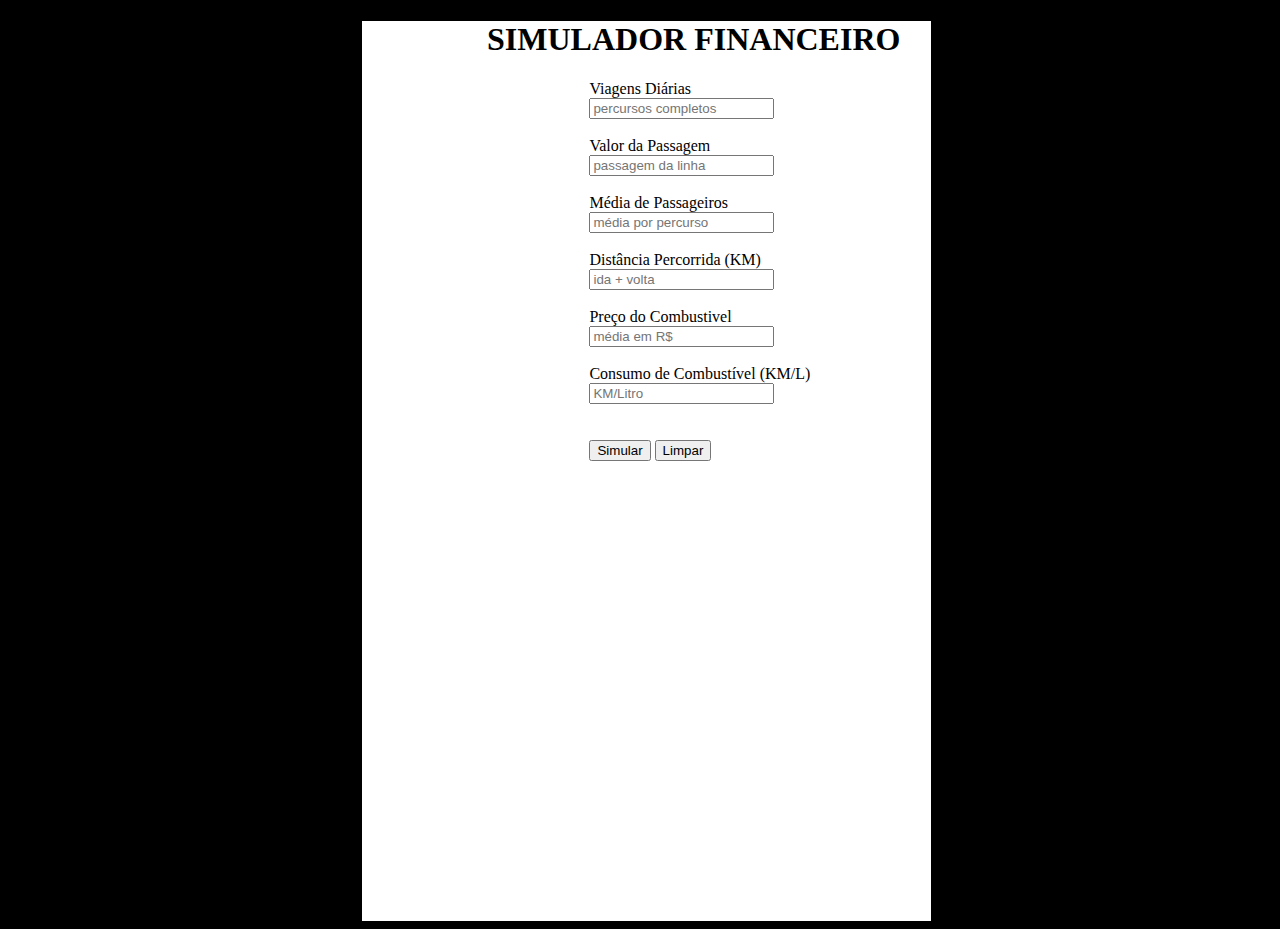
<file: Simulador Financeiro/Basico/index.html>
<!DOCTYPE html>
<html lang="pt-BR">

<head>
    <meta charset="UTF-8">
    <meta http-equiv="X-UA-Compatible" content="IE=edge">
    <meta name="viewport" content="width=device-width, initial-scale=1.0">
    <title>Simulador Financeiro</title>
</head>

<body style="background-color: rgb(0, 0, 0);">

    <div style="background-color: white; width: 45%; height: 900px; margin-left: 28%;">

        <h1 style="margin-left: 22%;">
            SIMULADOR FINANCEIRO
        </h1>

        <div style="margin-left: 40%;">

            Viagens Diárias<br>
            <input placeholder="percursos completos" id="input_viagens_diarias"><br><br>
            <!-- ida e volta valor deve ser especificado pela empresa em caso de km mudar na volta ou ida -->

            Valor da Passagem<br>
            <input placeholder="passagem da linha" id="input_valor_passagem"><br><br>

            Média de Passageiros<br>
            <input placeholder="média por percurso" id="input_qtd_passageiros"><br><br>

            Distância Percorrida (KM)<br>
            <input placeholder="ida + volta" id="input_distancia_km"><br><br>

            Preço do Combustivel<br>
            <input placeholder="média em R$" id="input_preco_combustivel"><br><br>

            Consumo de Combustível (KM/L)<br>
            <input placeholder="KM/Litro" id="input_consumo_combustivel"><br><br>

        </div>

        <br>

        <button onclick="calculo_financeiro()" style="margin-left: 40%;">
            Simular
        </button>

        <button onclick="limpar_campos()" id="button_limpar">
            Limpar
        </button>

        <br><br>

        <!-- div que exibe resultados antes do TAFT -->
        <div id="div_resultado_default" style="float: left; width: 40%; margin-left: 8%;"></div>

        <!-- div que exibe resultados antes do TAFT -->
        <div id="div_resultado_taft" style="float: left; width: 40%; margin-left: 2%;"></div>

    </div>

</body>

</html>

<script>
    function limpar_campos() {
        input_viagens_diarias.value = ""; //deixa a input vazia, sem valor, pra ficar bonitinho, RESETA os campos
        input_valor_passagem.value = "";
        input_qtd_passageiros.value = "";
        input_distancia_km.value = "";
        input_preco_combustivel.value = "";
        input_consumo_combustivel.value = "";

        // zerar div de resultados sem TAFT
        div_resultado_default.innerHTML = ""; //tira todo o conteúdo da div, RESETA ela 
        div_resultado_default.style.border = "0px"; //forma de deixar a borda invisível, para aparecer depois

        // zerar div de resultados com TAFT
        div_resultado_taft.innerHTML = "";
        div_resultado_taft.style.border = "0px";
    }

    function calculo_financeiro() {
        /* DEBUG PARA ATRIBUIR VALORES AOS INPUTS AUTOMATICAMENTE :)
        input_viagens_diarias.value = 53 ;
        input_valor_passagem.value = 4.40;
        input_qtd_passageiros.value = 67;
        input_distancia_km.value = 12;
        input_preco_combustivel.value = 5.62;
        input_consumo_combustivel.value = 0.403;
        */

        // valores:
        var viagens_diarias = Number(input_viagens_diarias.value);
        var valor_passagem = Number(input_valor_passagem.value);
        var qtd_passageiros = Number(input_qtd_passageiros.value);
        var distancia = Number(input_distancia_km.value);
        var preco_combustivel = Number(input_preco_combustivel.value);
        var consumo_combustivel = Number(input_consumo_combustivel.value);

        // calculos:
        var renda_viagem = (valor_passagem * qtd_passageiros); //quanto que ele ganha de dinheiro de passagem no final do PERCURSO
        var rend_diaria = renda_viagem * viagens_diarias; //quanto que ele ganha de dinheiro de passagem no final do DIA
        var renda_mensal = rend_diaria * 30; //quanto que ele ganha de dinheiro de passagem no final do MÊS

        var litro_percurso = consumo_combustivel * distancia; //quantos litros o veículo consome em um PERCURSO completo
        var gasto_percurso = litro_percurso * preco_combustivel; //gasto de dinhero pra pagar o combustível do PERCURSO
        var litro_diario = litro_percurso * viagens_diarias; //quantos litros o veículo consome em um DIA completo
        var gasto_diario = litro_diario * preco_combustivel; //gasto de dinhero pra pagar o combustível do DIA


        // resultados:
        div_resultado_default.innerHTML = `
        Sem TAFT <br>
        Resumo <br>
        > Distância: ${distancia}km <br>
        > Viagens: ${viagens_diarias} <br>
        > Passagem: ${valor_passagem.toLocaleString("pt-BR", { style: "currency", currency: "BRL" })} <br>
        > Passageiros por Percurso: ${qtd_passageiros} <br><br>
        
        Renda com Passagem <br>
        > Percurso Completo: ${renda_viagem.toLocaleString("pt-BR", { style: "currency", currency: "BRL" })} <br>
        > Diariamente: ${rend_diaria.toLocaleString("pt-BR", { style: "currency", currency: "BRL" })} <br>
        > Mensal: ${renda_mensal.toLocaleString("pt-BR", { style: "currency", currency: "BRL" })} <br><br>
        
        Gastos com Combustível <br>
        > Combustível por Percurso: ${litro_percurso.toFixed(2)}L <br>
        > Gasto por Percurso: ${gasto_percurso.toLocaleString("pt-BR", { style: "currency", currency: "BRL" })} <br>
        > Combustível Diariamente: ${litro_diario.toFixed(2)}L <br>
        > Gasto Diário: ${gasto_diario.toLocaleString("pt-BR", { style: "currency", currency: "BRL" })}
        `

        div_resultado_default.style.border = "3px solid black";

        // comparação//

        // calculos:
        //valores das porcentagems
        var reducao_taft = (0.20);//variavel que guarda porcentagem de redução de viagens (dado fictício)
        var acumulo_passageiros = reducao_taft / 2; //variavel que guarda porcentagem de passageiros a mais (dado fictício)
        var num_viagens_diarias_otimizadas = (viagens_diarias - (viagens_diarias * reducao_taft));//variavel que guarda calculo comparando empresa com e sem TAFT
        var qtd_passageiros_nova = (qtd_passageiros + (qtd_passageiros * acumulo_passageiros));//variavel que guarda calculo comparando empresa com e sem TAFT

        //calculos:
        renda_viagem = (valor_passagem * qtd_passageiros_nova); //mesma renda anterior, mas com a NOVA quantidade de passageiros
        rend_diaria = renda_viagem * viagens_diarias;
        renda_mensal = rend_diaria * 30;

        litro_percurso = consumo_combustivel * distancia;
        gasto_percurso = litro_percurso * preco_combustivel;
        litro_diario = litro_percurso * num_viagens_diarias_otimizadas; //mesmo com o litro diário anterior, mas com a NOVA quantidade de viagens
        gasto_diario = litro_diario * preco_combustivel;

        // resultados:
        div_resultado_taft.innerHTML = `
        Sem TAFT <br>
        Resumo <br>
        > Distância: ${distancia}km <br>
        > Viagens: ${num_viagens_diarias_otimizadas} <br>
        > Passagem: ${valor_passagem.toLocaleString("pt-BR", { style: "currency", currency: "BRL" })} <br>
        > Passageiros por Percurso: ${qtd_passageiros_nova} <br><br>
        
        Renda com Passagem <br>
        > Percurso Completo: ${renda_viagem.toLocaleString("pt-BR", { style: "currency", currency: "BRL" })} <br>
        > Diariamente: ${rend_diaria.toLocaleString("pt-BR", { style: "currency", currency: "BRL" })} <br>
        > Mensal: ${renda_mensal.toLocaleString("pt-BR", { style: "currency", currency: "BRL" })} <br><br>
        
        Gastos com Combustível <br>
        > Combustível por Percurso: ${litro_percurso.toFixed(2)}L <br>
        > Gasto por Percurso: ${gasto_percurso.toLocaleString("pt-BR", { style: "currency", currency: "BRL" })} <br>
        > Combustível Diariamente: ${litro_diario.toFixed(2)}L <br>
        > Gasto Diário: ${gasto_diario.toLocaleString("pt-BR", { style: "currency", currency: "BRL" })}
        `

        div_resultado_taft.style.border = "3px solid black";
    }
</script>
</file>
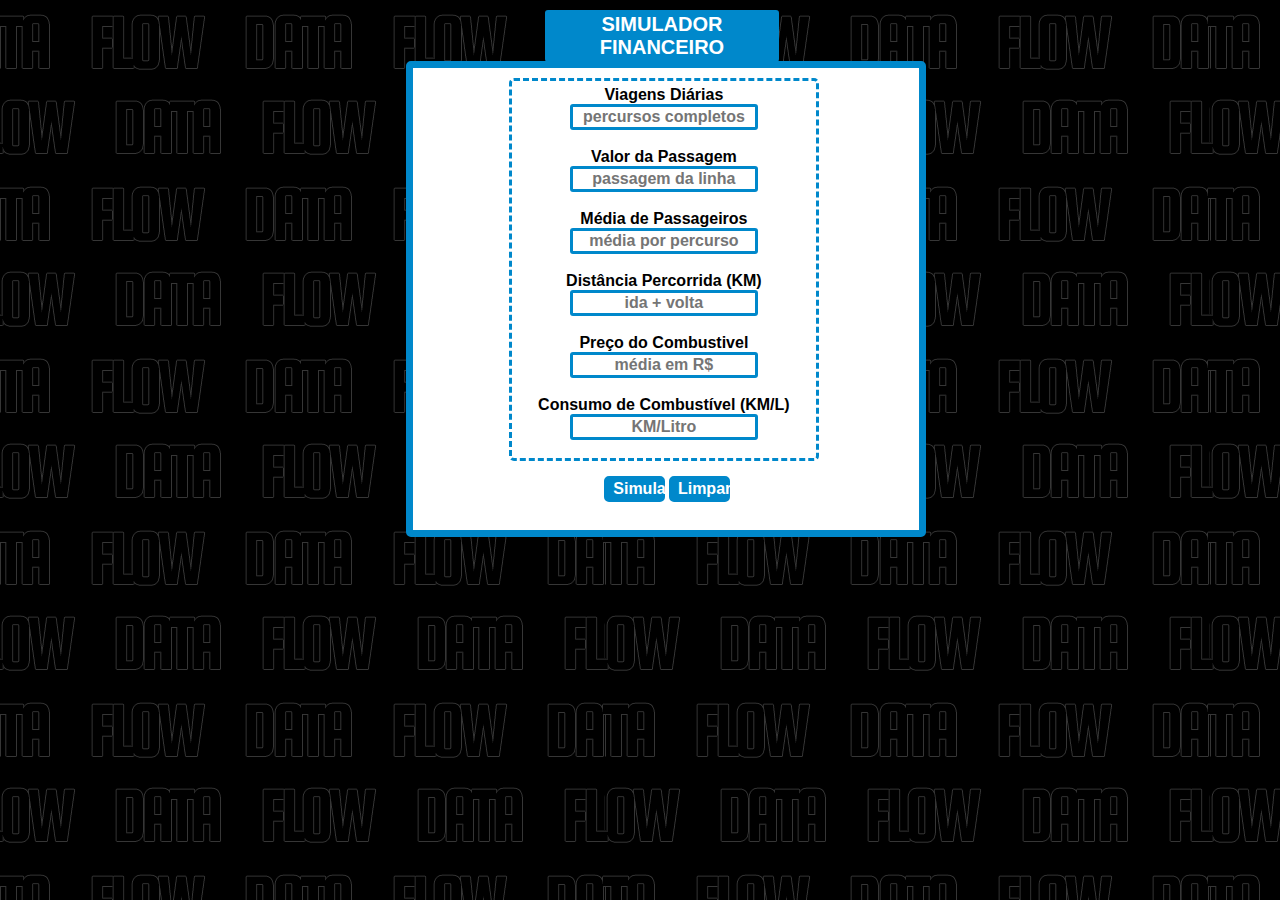
<file: Simulador Financeiro/Formatado/index.html>
<!DOCTYPE html>
<html lang="pt-BR">

<head>
    <meta charset="UTF-8">
    <meta http-equiv="X-UA-Compatible" content="IE=edge">
    <meta name="viewport" content="width=device-width, initial-scale=1.0">
    <link rel="stylesheet" href="style.css"> <!-- link com css externo -->
    <title>Simulador Financeiro</title>
    <link rel="icon" href="images/bus_logo.png"> <!-- colocar ícone na aba (rel = relationship) -->
</head>

<body>

    <div id="div_title">
        SIMULADOR FINANCEIRO
    </div>

    <div id="div_main">

        <div id="div_input">

            Viagens Diárias<br>
            <input placeholder="percursos completos" id="input_viagens_diarias"><br><br>
            <!-- ida e volta valor deve ser especificado pela empresa em caso de km mudar na volta ou ida -->

            Valor da Passagem<br>
            <input placeholder="passagem da linha" id="input_valor_passagem"><br><br>

            Média de Passageiros<br>
            <input placeholder="média por percurso" id="input_qtd_passageiros"><br><br>

            Distância Percorrida (KM)<br>
            <input placeholder="ida + volta" id="input_distancia_km"><br><br>

            Preço do Combustivel<br>
            <input placeholder="média em R$" id="input_preco_combustivel"><br><br>

            Consumo de Combustível (KM/L)<br>
            <input placeholder="KM/Litro" id="input_consumo_combustivel"><br><br>

        </div>

        <br>

        <button onclick="calculo_financeiro()" id="button_simular" class="DFbutton_blue">
            Simular
        </button>

        <button onclick="limpar_campos()" id="button_limpar" class="DFbutton_blue">
            Limpar
        </button>

        <br><br>

        <!-- div que exibe resultados antes do TAFT -->
        <div id="div_resultado_default"></div>

        <!-- div que exibe resultados antes do TAFT -->
        <div id="div_resultado_taft"></div>

    </div>

</body>

</html>

<script>
    function limpar_campos() {
        input_viagens_diarias.value = ""; //deixa a input vazia, sem valor, pra ficar bonitinho, RESETA os campos
        input_valor_passagem.value = "";
        input_qtd_passageiros.value = "";
        input_distancia_km.value = "";
        input_preco_combustivel.value = "";
        input_consumo_combustivel.value = "";

        // zerar div de resultados sem TAFT
        div_resultado_default.innerHTML = ""; //tira todo o conteúdo da div, RESETA ela 
        div_resultado_default.style.border = "0px"; //forma de deixar a borda invisível, para aparecer depois

        // zerar div de resultados com TAFT
        div_resultado_taft.innerHTML = "";
        div_resultado_taft.style.border = "0px";
    }

    function calculo_financeiro() {
        /* DEBUG 
        input_viagens_diarias.value = 53;
        input_valor_passagem.value = 4.40;
        input_qtd_passageiros.value = 67;
        input_distancia_km.value = 12;
        input_preco_combustivel.value = 5.62;
        input_consumo_combustivel.value = 0.403;
        */

        // valores:
        var viagens_diarias = Number(input_viagens_diarias.value);
        var valor_passagem = Number(input_valor_passagem.value);
        var qtd_passageiros = Number(input_qtd_passageiros.value);
        var distancia = Number(input_distancia_km.value);
        var preco_combustivel = Number(input_preco_combustivel.value);
        var consumo_combustivel = Number(input_consumo_combustivel.value);

        // calculos:
        var renda_viagem = (valor_passagem * qtd_passageiros); //quanto que ele ganha de dinheiro de passagem no final do PERCURSO
        var rend_diaria = renda_viagem * viagens_diarias; //quanto que ele ganha de dinheiro de passagem no final do DIA
        var renda_mensal = rend_diaria * 30; //quanto que ele ganha de dinheiro de passagem no final do MÊS

        var litro_percurso = consumo_combustivel * distancia; //quantos litros o veículo consome em um PERCURSO completo
        var gasto_percurso = litro_percurso * preco_combustivel; //gasto de dinhero pra pagar o combustível do PERCURSO
        var litro_diario = litro_percurso * viagens_diarias; //quantos litros o veículo consome em um DIA completo
        var gasto_diario = litro_diario * preco_combustivel; //gasto de dinhero pra pagar o combustível do DIA


        // resultados:
        div_resultado_default.innerHTML = `
        <span class="span_com_sem"><i>Sem <span class="span_taft">TAFT</span></i></span> <br>
        <span class="span_title"><u>Resumo</u></span> <br>
        <span class="span_bullets">> Distância: ${distancia}km</span> <br>
        <span class="span_bullets">> Viagens: <b><u>${viagens_diarias}</u></b></span> <br>
        <span class="span_bullets">> Passagem: ${valor_passagem.toLocaleString("pt-BR", { style: "currency", currency: "BRL" })}</span> <br>
        <span class="span_bullets">> Passageiros por Percurso: ${qtd_passageiros}</span> <br><br>
        
        <span class="span_title"><u>Renda com Passagem</u></span> <br>
        <span class="span_bullets">> Percurso Completo: ${renda_viagem.toLocaleString("pt-BR", { style: "currency", currency: "BRL" })}</span> <br>
        <span class="span_bullets">> Diariamente: ${rend_diaria.toLocaleString("pt-BR", { style: "currency", currency: "BRL" })}</span> <br>
        <span class="span_bullets">> Mensal: <b>${renda_mensal.toLocaleString("pt-BR", { style: "currency", currency: "BRL" })}</b></span> <br><br>
         
        <span class="span_title"><u>Gastos com Combustível</u></span> <br>
        <span class="span_bullets">> Combustível por Percurso: ${litro_percurso.toFixed(2)}L</span> <br>
        <span class="span_bullets">> Gasto por Percurso: ${gasto_percurso.toLocaleString("pt-BR", { style: "currency", currency: "BRL" })}</span> <br>
        <span class="span_bullets">> Combustível Diariamente: ${litro_diario.toFixed(2)}L</span> <br>
        <span class="span_bullets">> Gasto Diário: <b><u>${gasto_diario.toLocaleString("pt-BR", { style: "currency", currency: "BRL" })}</u></b></span>
        `

        div_resultado_default.style.border = "2px double #0088cb";
        div_resultado_default.style.borderRadius = "5px";

        // comparação//

        // calculos:
        //valores das porcentagems
        var reducao_taft = (0.20);//variavel que guarda porcentagem de redução de viagens (dado fictício)
        var acumulo_passageiros = reducao_taft / 2; //variavel que guarda porcentagem de passageiros a mais (dado fictício)
        var num_viagens_diarias_otimizadas = (viagens_diarias - (viagens_diarias * reducao_taft));//variavel que guarda calculo comparando empresa com e sem TAFT
        var qtd_passageiros_nova = (qtd_passageiros + (qtd_passageiros * acumulo_passageiros));//variavel que guarda calculo comparando empresa com e sem TAFT

        //calculos:
        renda_viagem = (valor_passagem * qtd_passageiros_nova); //mesma renda anterior, mas com a NOVA quantidade de passageiros
        rend_diaria = renda_viagem * viagens_diarias;
        renda_mensal = rend_diaria * 30;

        litro_percurso = consumo_combustivel * distancia;
        gasto_percurso = litro_percurso * preco_combustivel;
        litro_diario = litro_percurso * num_viagens_diarias_otimizadas; //mesmo com o litro diário anterior, mas com a NOVA quantidade de viagens
        gasto_diario = litro_diario * preco_combustivel;

        // resultados:
        div_resultado_taft.innerHTML = `
        <span class="span_com_sem"><i>Com <span class="span_taft">TAFT</span></i></span> <br>
        <span class="span_title"><u>Resumo</u><span> <br>
        <span class="span_bullets">> Distância: ${distancia}km</span> <br>
        <span class="span_bullets">> Viagens: <b><u>${num_viagens_diarias_otimizadas.toFixed(0)}</u></b></span> <br>
        <span class="span_bullets">> Passagem: ${valor_passagem.toLocaleString("pt-BR", { style: "currency", currency: "BRL" })}</span> <br>
        <span class="span_bullets">> Passageiros por Volta: ${qtd_passageiros_nova.toFixed(0)}</span> <br><br>
        
        <span class="span_title"><u>Renda com Passagem</u></span> <br>
        <span class="span_bullets">> Percurso Completo: ${renda_viagem.toLocaleString("pt-BR", { style: "currency", currency: "BRL" })}</span> <br>
        <span class="span_bullets">> Diariamente: ${rend_diaria.toLocaleString("pt-BR", { style: "currency", currency: "BRL" })}</span> <br>
        <span class="span_bullets">> Mensal: <b>${renda_mensal.toLocaleString("pt-BR", { style: "currency", currency: "BRL" })}</b></span> <br><br>
        
        <span class="span_title"><u>Gastos com Combustível</u></span> <br>
        <span class="span_bullets">> Combustível por Percurso: ${litro_percurso.toFixed(2)}L</span> <br>
        <span class="span_bullets">> Gasto por Percurso: ${gasto_percurso.toLocaleString("pt-BR", { style: "currency", currency: "BRL" })}</span> <br>
        <span class="span_bullets">> Combustível Diariamente: ${litro_diario.toFixed(2)}L</span> <br>
        <span class="span_bullets">> Gasto Diário: <b><u>${gasto_diario.toLocaleString("pt-BR", { style: "currency", currency: "BRL" })}</u></b></span>
        `

        div_resultado_taft.style.border = "2px double #0088cb";
        div_resultado_taft.style.borderRadius = "5px";
    }
</script>
</file>
<file: Simulador Financeiro/Formatado/style.css>
body {
    background-image: url(images/background-image.png);
}

input {
    border: 3px solid #0088cb;
    border-radius: 3px; /*arredondar bordas*/
    text-align: center; /*alinhar texto*/
    color: #0088cb;
    font-size: 16px;
    font-weight: bold; /*força da fonte / negrito*/
    font-family: 'Gill Sans', 'Gill Sans MT', Calibri, 'Trebuchet MS', sans-serif;
}

b {
    color: #0088cb;
}

.DFbutton_blue {
    width: 12%;
    background-color: #0088cb;
    border: 3px solid #0088cb;
    border-radius: 5px;
    text-align: center;
    color: #FFFFFF;
    font-size: 16px;
    font-weight: bold;
    font-family: 'Gill Sans', 'Gill Sans MT', Calibri, 'Trebuchet MS', sans-serif;
    cursor: pointer; /*estilo e estado do cursor do windows. ex: apontando, segurando, arrastando*/
}

.span_com_sem {
    margin-left: 40%;
}

.span_taft {
    color: #0088cb;
}

.span_bullets {
    margin-left: 15%;
}

.span_title {
    margin-left: 10%;
}

#div_title {
    width: 18%;
    margin-left: 42.5%;
    margin-top: 10px;
    background-color: #0088cb;
    border: 3px solid #0088cb;
    border-radius: 3px;
    text-align: center;
    color: #FFFFFF;
    font-size: 20px;
    font-weight: bold;
    font-family: 'Gill Sans', 'Gill Sans MT', Calibri, 'Trebuchet MS', sans-serif;
}

#div_main {
    width: 40%;
    height: fit-content; /*adapta o tamanho da div, pra aumentar ou diminuir de acordo com o que tem ou deixa de ter dentro dela de forma automatica*/
    margin-left: 31.5%;
    margin-top: -0.1%;
    background-color: #FFFFFF;
    border: 7px solid #0088cb;
    border-radius: 5px;
}

#div_input {
    float: left;
    width: 60%;
    margin-top: 2%;
    margin-left: 19%;
    padding-top: 1%; /*margin só que dos elementos de dentro*/
    border: 3px dashed #0088cb;
    border-radius: 5px;
    text-align: center;
    font-size: 16px;
    font-weight: bold;
    font-family: 'Gill Sans', 'Gill Sans MT', Calibri, 'Trebuchet MS', sans-serif;
}

#button_simular {
    margin-left: 37.8%;
    margin-top: 3%;
}

#div_resultado_default {
    line-height: 120%; /*espaçamento entre as linhas*/
    float: left;
    width: 50%;
    margin-left: -0.3%;
    padding-top: 1%;
    padding-bottom: 1%;
    font-size: 16px;
    font-family: 'Franklin Gothic Medium', 'Arial Narrow', Arial, sans-serif;
}

#div_resultado_taft {
    line-height: 120%;
    width: 50%;
    margin-left: 50%;
    padding-top: 1%;
    padding-bottom: 1%;
    font-size: 16px;
    font-family: 'Franklin Gothic Medium', 'Arial Narrow', Arial, sans-serif;
}

#div_grafico {
    background-color: red;
    color: white;
    height: 20px;
    width: 0%;
}
</file>
